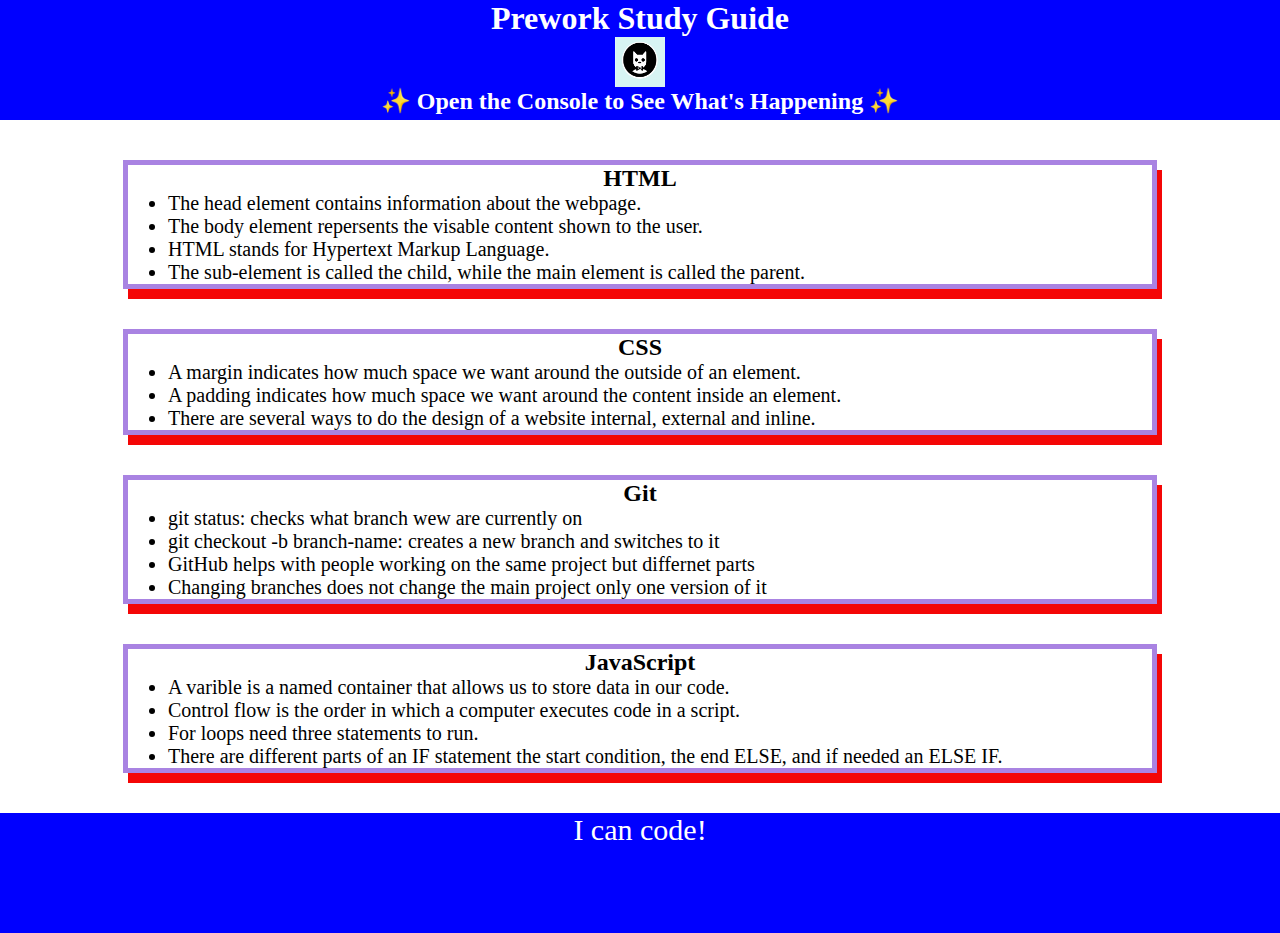
<file: index.html>
<!DOCTYPE html>
<html lang="en">
  <head>
    
    <link rel="stylesheet" href="./assets/style.css">
    <meta charset="UTF-8" />
    <meta http-equiv="X-UA-Compatible" content="IE=edge" />
    <meta name="viewport" content="width=device-width, initial-scale=1.0" />
    <title>Prework Study Guide</title>
  </head>
  <body>
    <header id="top">
      <h1>Prework Study Guide</h1>
      <img src="./assets/bowtie-cat.png" alt="Profile image of cat wearing a bow tie." />
      <h2>✨ Open the Console to See What's Happening ✨</h2>
    </header>
    <main>
      <section class="card" id="html-section">
       <h2>HTML</h2>
     <ul>
       <li>The head element contains information about the webpage.</li>
       <li>The body element repersents the visable content shown to the user.</li>
       <li>HTML stands for Hypertext Markup Language.</li>
       <li>The sub-element is called the child, while the main element is called the parent.</li>
      </ul>
      </section>
   
      <section class="card" id="css-section">
        <h2>CSS</h2>
        <ul>
          <li>A margin indicates how much space we want around the outside of an element.</li>
          <li>A padding indicates how much space we want around the content inside an element.</li>
          <li>There are several ways to do the design of a website internal, external and inline.</li>
        </ul>
      </section>
   
      <section class="card" id="git-section">
        <h2>Git</h2>
        <ul>
          <li>git status: checks what branch wew are currently on</li>
          <li>git checkout -b branch-name: creates a new branch and switches to it</li>
          <li>GitHub helps with people working on the same project but differnet parts</li>
          <li>Changing branches does not change the main project only one version of it</li>
        </ul>
      </section>
   
      <section class="card" id="javascript-section">
        <h2>JavaScript</h2>
        <ul>
          <li>A varible is a named container that allows us to store data in our code.</li>
          <li>Control flow is the order in which a computer executes code in a script.</li>
          <li>For loops need three statements to run.</li>
          <li>There are different parts of an IF statement the start condition, the end ELSE, and if needed an ELSE IF.</li>
        </ul>
      </section>
    </main>

    <footer>
      <p>I can code!
    </footer>
    </p><script src="./assets/script.js"></script>
  </body>
</html>
</file>
<file: assets/style.css>
* {
       margin: 0;
       padding: 0;
   }

   header,
footer {
    width: 100%;
    height: 120px;
    background-color: blue;
    color: white;
}

h1,
h2 {
    text-align: center;
}

img {
    display: block;
    height: 50px;
    width: 50px;
    margin-left: auto;
    margin-right: auto;
}

ul {
    padding-left: 40px;
    font-size: 20px;
}

p {
  text-align: center;
  font-size: 30px;
}

.card {
    width: 80%;
    margin: 40px auto;
    border: 5px solid rgba(88, 14, 199, 0.512);
    box-shadow: 5px 10px #f40606;
  }
</file>
